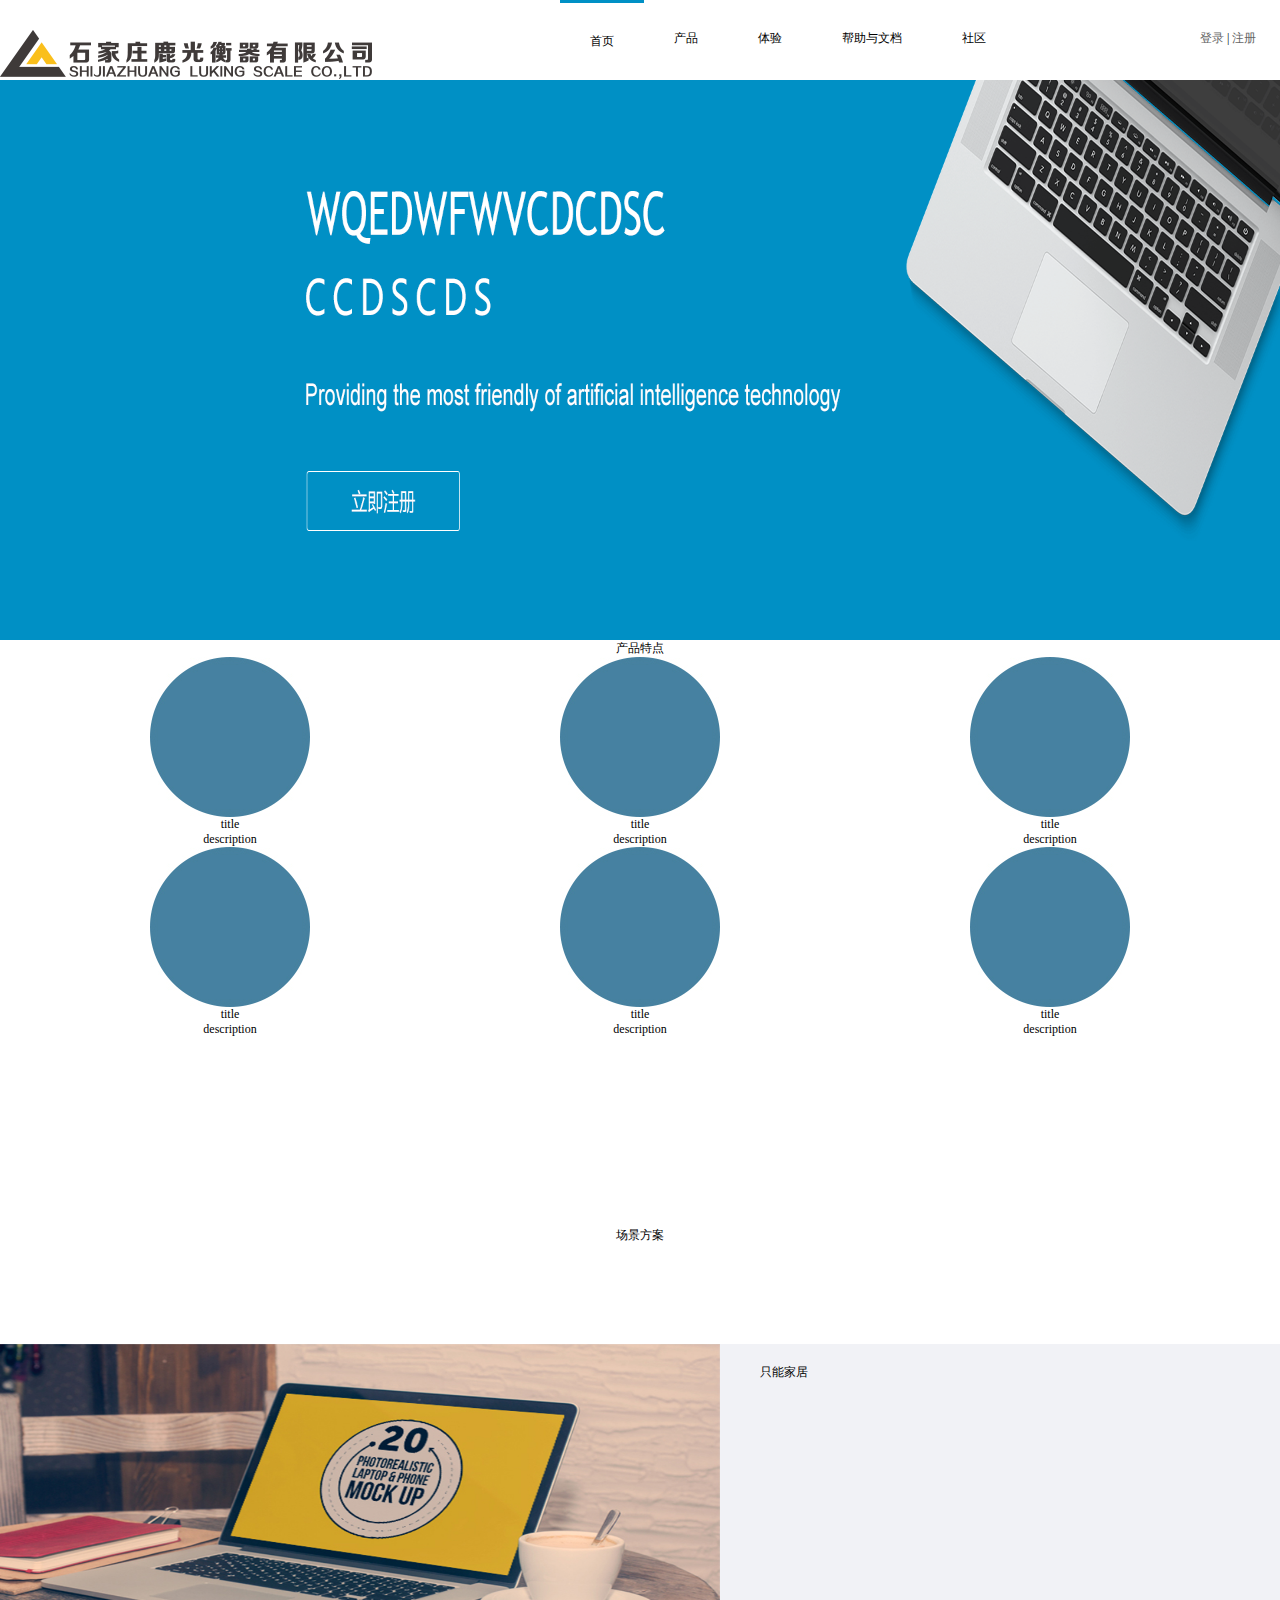
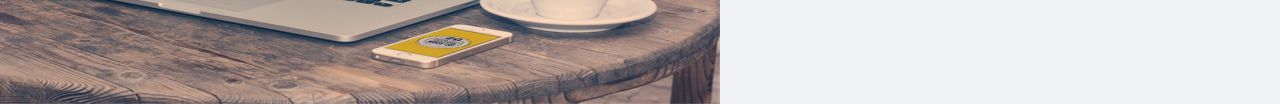
<file: index.html>
<!DOCTYPE html>
<html lang="en">
<head>
    <meta charset="UTF-8">
    <title>测试</title>
    <link rel="stylesheet" href="css/reset.css" >
    <link rel="stylesheet" href="css/index.css" >
</head>
<body>
<div class="head">
    <div class="logo">
        <img src="images/logo.png" alt="">
    </div>
    <div class="nav">
        <ul>
            <li class="active">首页</li>
            <li>产品</li>
            <li>体验</li>
            <li>帮助与文档</li>
            <li>社区</li>
        </ul>
    </div>
    <div class="login">
        <a>登录</a>
        <span>|</span>
        <a>注册</a>
    </div>
</div>
<div class="banner">
    <img src="images/banner.png" alt="banner"/>
</div>
<div class="main">
    <div class="title">
        <p>产品特点</p>
    </div>
    <div class="content">
        <ul>
            <li>
                <img src="images/li-3.jpg" alt="">
                <p>title</p>
                <p>description</p>
            </li>
            <li>  <img src="images/li-3.jpg" alt="">
                <p>title</p>
                <p>description</p>
            </li>
            <li>  <img src="images/li-3.jpg" alt="">
                <p>title</p>
                <p>description</p>
            </li>
            <li>  <img src="images/li-3.jpg" alt="">
                <p>title</p>
                <p>description</p>
            </li>
            <li>  <img src="images/li-3.jpg" alt="">
                <p>title</p>
                <p>description</p>
            </li>
            <li>  <img src="images/li-3.jpg" alt="">
                <p>title</p>
                <p>description</p>
            </li>
        </ul>
    </div>

    <div class="title">
        <p>场景方案</p>
    </div>
    
    <div class="center" >
        <div class="left-img">
            <img src="images/center.jpg" alt="" width="720" height="360">
        </div>

        <div class="right-content">

            <div class="right-content-main">
                <p >只能家居</p>
            </div>
        </div>
    </div>
</div>
</body>
</html>
</file>
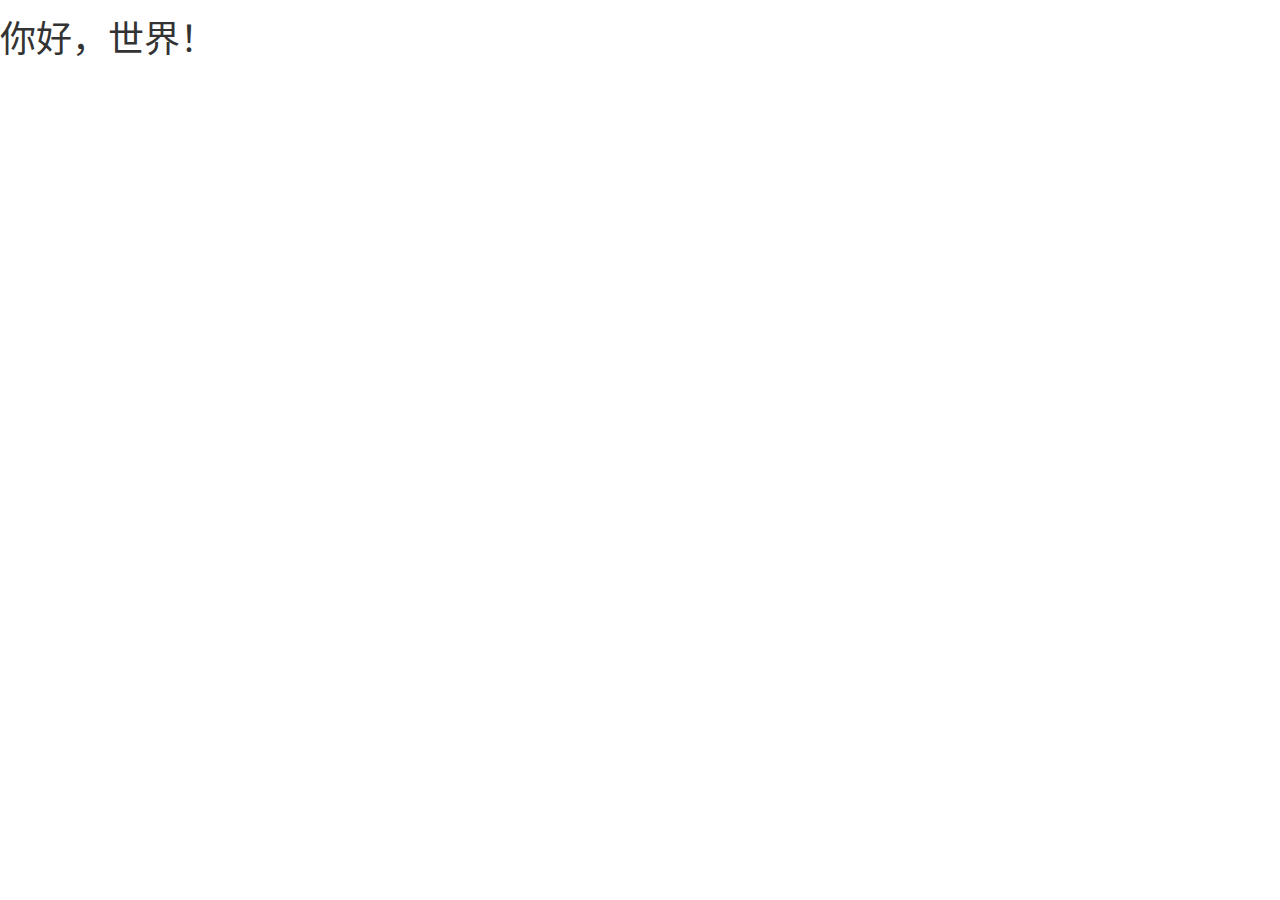
<file: boot.html>
<!DOCTYPE html>
<html lang="zh-CN">
<head>
    <meta charset="utf-8">
    <meta http-equiv="X-UA-Compatible" content="IE=edge">
    <meta name="viewport" content="width=device-width, initial-scale=1">
    <!-- 上述3个meta标签*必须*放在最前面，任何其他内容都*必须*跟随其后！ -->
    <title>Bootstrap 101 Template</title>

    <!-- Bootstrap -->
    <link href="https://cdn.jsdelivr.net/npm/bootstrap@3.3.7/dist/css/bootstrap.min.css" rel="stylesheet">

    <!-- HTML5 shim 和 Respond.js 是为了让 IE8 支持 HTML5 元素和媒体查询（media queries）功能 -->
    <!-- 警告：通过 file:// 协议（就是直接将 html 页面拖拽到浏览器中）访问页面时 Respond.js 不起作用 -->
    <!--[if lt IE 9]>
    <script src="https://cdn.jsdelivr.net/npm/html5shiv@3.7.3/dist/html5shiv.min.js"></script>
    <script src="https://cdn.jsdelivr.net/npm/respond.js@1.4.2/dest/respond.min.js"></script>
    <![endif]-->
</head>
<body>
<h1>你好，世界！</h1>

<!-- jQuery (Bootstrap 的所有 JavaScript 插件都依赖 jQuery，所以必须放在前边) -->
<script src="https://cdn.jsdelivr.net/npm/jquery@1.12.4/dist/jquery.min.js"></script>
<!-- 加载 Bootstrap 的所有 JavaScript 插件。你也可以根据需要只加载单个插件。 -->
<script src="https://cdn.jsdelivr.net/npm/bootstrap@3.3.7/dist/js/bootstrap.min.js"></script>
</body>
</html>
</file>
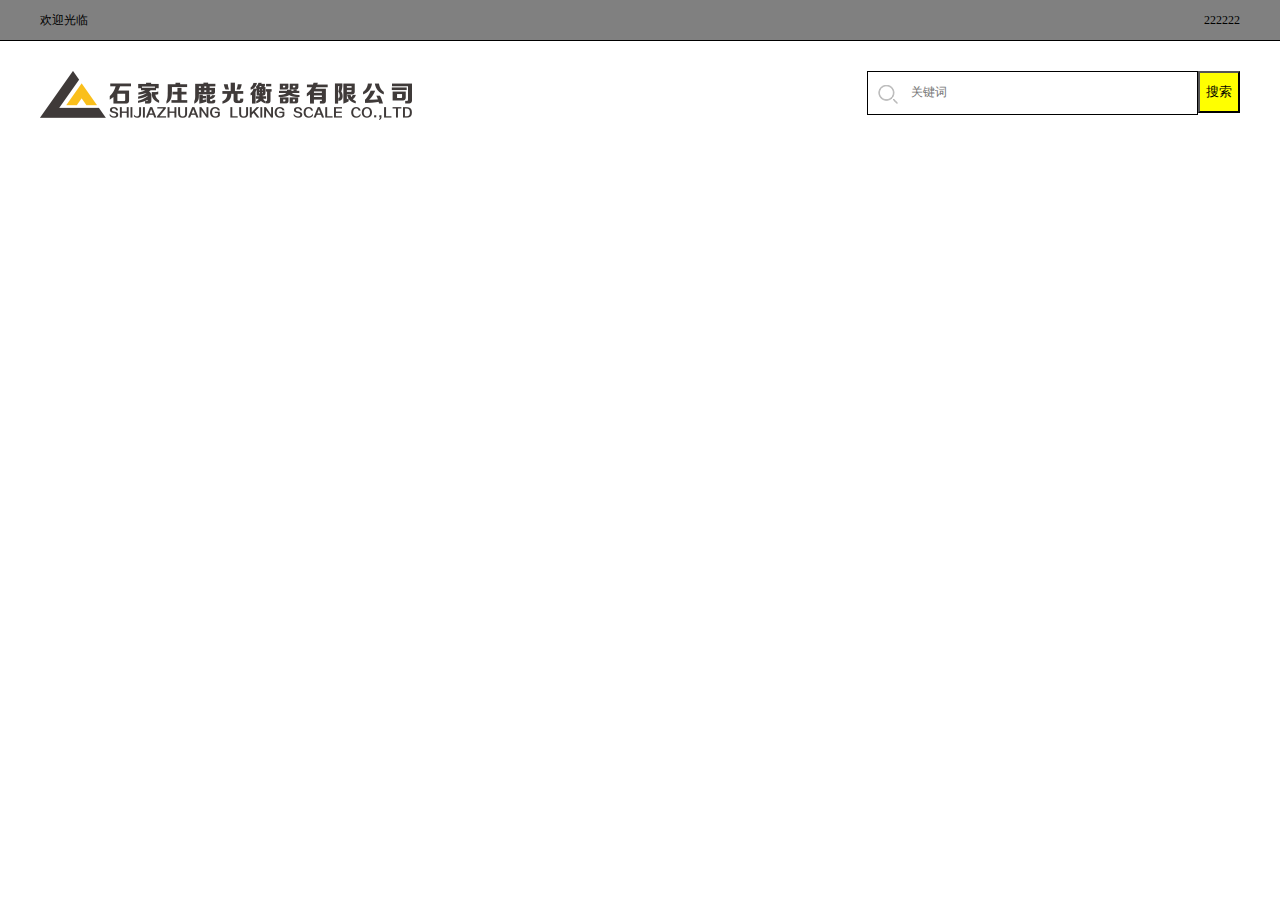
<file: luguang.html>
<!DOCTYPE html>
<html lang="en">
<head>
    <meta charset="UTF-8">
    <title>test</title>
    <link rel="stylesheet" href="css/reset.css">
    <link rel="stylesheet" href="css/luguang.css">
</head>
<body>
<div class="head">
    <div class="top">
        <div class="main">
            <p>欢迎光临</p>
            <p>222222</p>
        </div>

    </div>
    <div class="middle">
        <div class="logo">
            <img src="images/logo.png" alt="">
        </div>
        <button type="button" >搜索</button>
        <div class="search">
            <div class="search-image">
                <img src="images/index3.png" alt="">
            </div>
            <input type="text" placeholder="关键词" >

        </div>




    </div>

</div>
</body>
</html>
</file>
<file: css/index.css>
.head{
   height: 80px;
}
.logo{
    float: left;
    width: 90px;
    height: 40px;
    margin-top: 30px;
}
.nav{
    float: left;
    margin-left: 470px;
    width: 580px;
    height: 80px;
}
.nav li{
    float: left;
    padding: 30px 30px 0 30px;
    border-width:5px;
}

.nav li.active{
    border-top: #0090c5;
    border-top-style:solid;
}

.login{
    float: right;
    width: 80px;
    height: 30px;
    margin-top: 30px;
}

.banner{
    height: 560px;
    background: #0088cc;
}

.banner img{
    height: 560px;
    width: 100%;
    background: #0088cc;
}

.main .title{
    margin: 0 auto;
    width: 150px;
    text-align: center;
}
.main .content{
    width: 1000px;
    height: 570px;
    margin: 0 auto;
    overflow: hidden;
}
.main .content ul{
    overflow: hidden;
    padding-left:10px;
    width: 1236px;

}

.main .content li{
    float: left;
    margin-right: 250px;
    white-space: nowrap
}

.main .content li p{
    text-align: center;
}

.main .left-img{
   float: left;
}
.main .right-content{
    background: #f1f2f6;
    height: 360px;
    margin-left: 720px;
    overflow: hidden;
}

.center{
    margin-top: 100px;
}

.right-content-main{
    margin-left: 40px;
    margin-top: 20px;

}

.right-content-main p{

}
</file>
<file: css/luguang.css>
.top{
    border-bottom: solid 1px;
    background: grey;
}

.main{
    margin: 0 auto;
    width: 1200px;
    height: 40px;
    line-height: 40px;
}
.main p:first-child{
    float: left;
}
.main p:last-child{
    float: right;
}

.middle{
    margin: 0 auto;
    width: 1200px;
    height: 110px;
}

.middle .logo{
    float: left;
    margin-top: 30px;
}

.middle .search{
    margin-top: 30px;
    float: right;
    border: solid 1px;
}
.search-image{
    display: inline-block;
    padding: 10px;
}
.middle input{
    width: 286px;
    height: 40px;
}

.middle button{
    margin-top: 30px;
    float: right;
    height: 42px;
    display: inline-block;
    background: yellow;
    z-index: 2;
}
</file>
